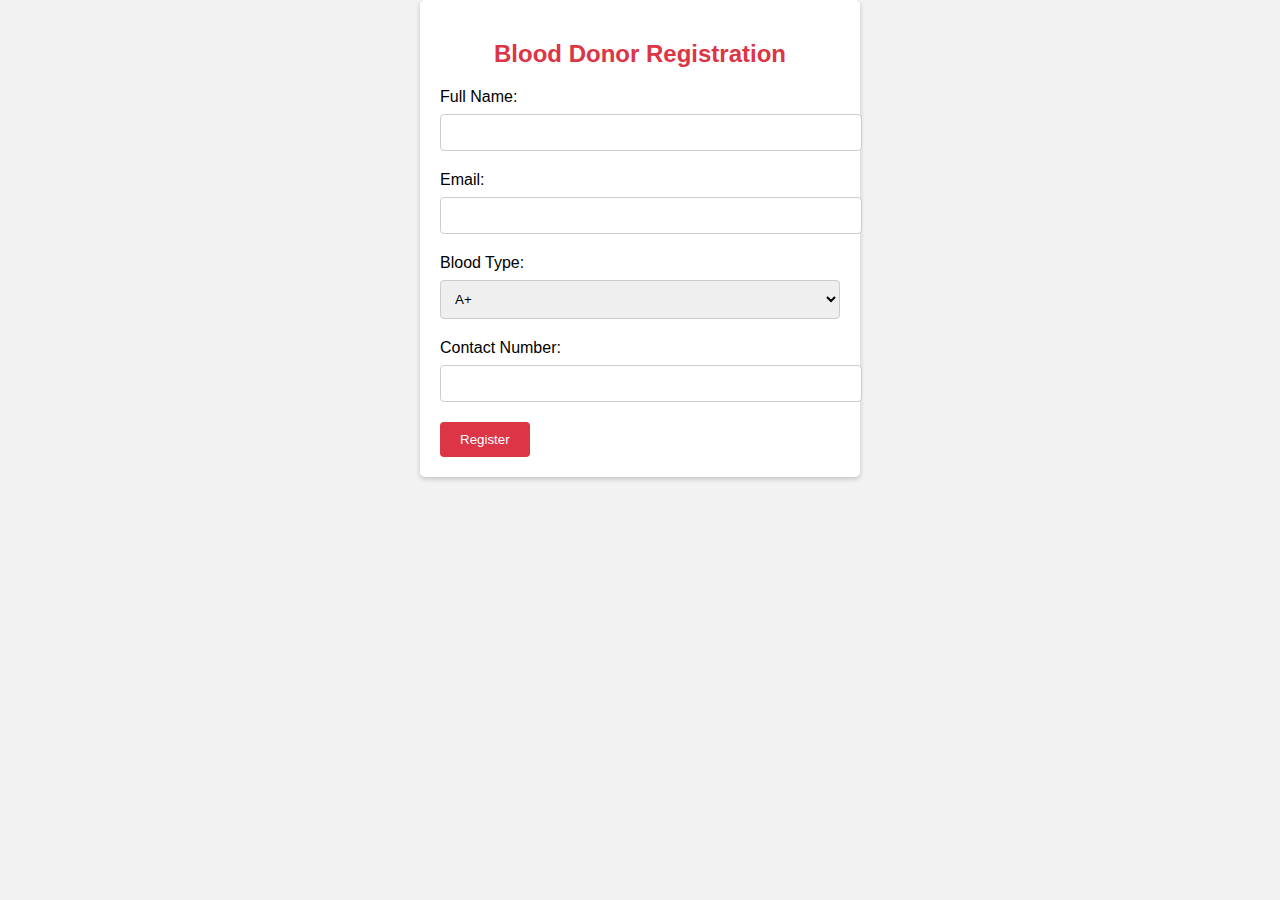
<file: blood.html>
<!DOCTYPE html>
<html lang="en">
<head>
    <meta charset="UTF-8">
    <meta name="viewport" content="width=device-width, initial-scale=1.0">
    <title>Blood Donor Registration</title>
    <style>
        body {
            font-family: Arial, Helvetica, sans-serif;
            background-color: #f2f2f2;
            margin: 0;
            padding: 0;
        }

        .container {
            max-width: 400px;
            margin: 0 auto;
            padding: 20px;
            background-color: #fff;
            border-radius: 5px;
            box-shadow: 0 2px 5px rgba(0, 0, 0, 0.2);
        }

        h2 {
            text-align: center;
            color: #dc3545;
        }

        label {
            display: block;
            margin-bottom: 8px;
        }

        input[type="text"],
        input[type="email"],
        select {
            width: 100%;
            padding: 10px;
            margin-bottom: 20px;
            border: 1px solid #ccc;
            border-radius: 4px;
        }

        input[type="submit"] {
            background-color: #dc3545;
            color: #fff;
            padding: 10px 20px;
            border: none;
            border-radius: 4px;
            cursor: pointer;
        }

        input[type="submit"]:hover {
            background-color: #c82333;
        }
    </style>
</head>
<body>
    <div class="container">
        <h2>Blood Donor Registration</h2>
        <form action="register.html" method="post">
            <label for="name">Full Name:</label>
            <input type="text" id="name" name="name" required>

            <label for="email">Email:</label>
            <input type="email" id="email" name="email" required>

            <label for="bloodType">Blood Type:</label>
            <select id="bloodType" name="bloodType">
                <option value="A+">A+</option>
                <option value="A-">A-</option>
                <option value="B+">B+</option>
                <option value="B-">B-</option>
                <option value="O+">O+</option>
                <option value="O-">O-</option>
                <option value="AB+">AB+</option>
                <option value="AB-">AB-</option>
            </select>

            <label for="contact">Contact Number:</label>
            <input type="text" id="contact" name="contact" required>

            <input type="submit" value="Register"><br>
        </form>
</body>
</html>
</file>
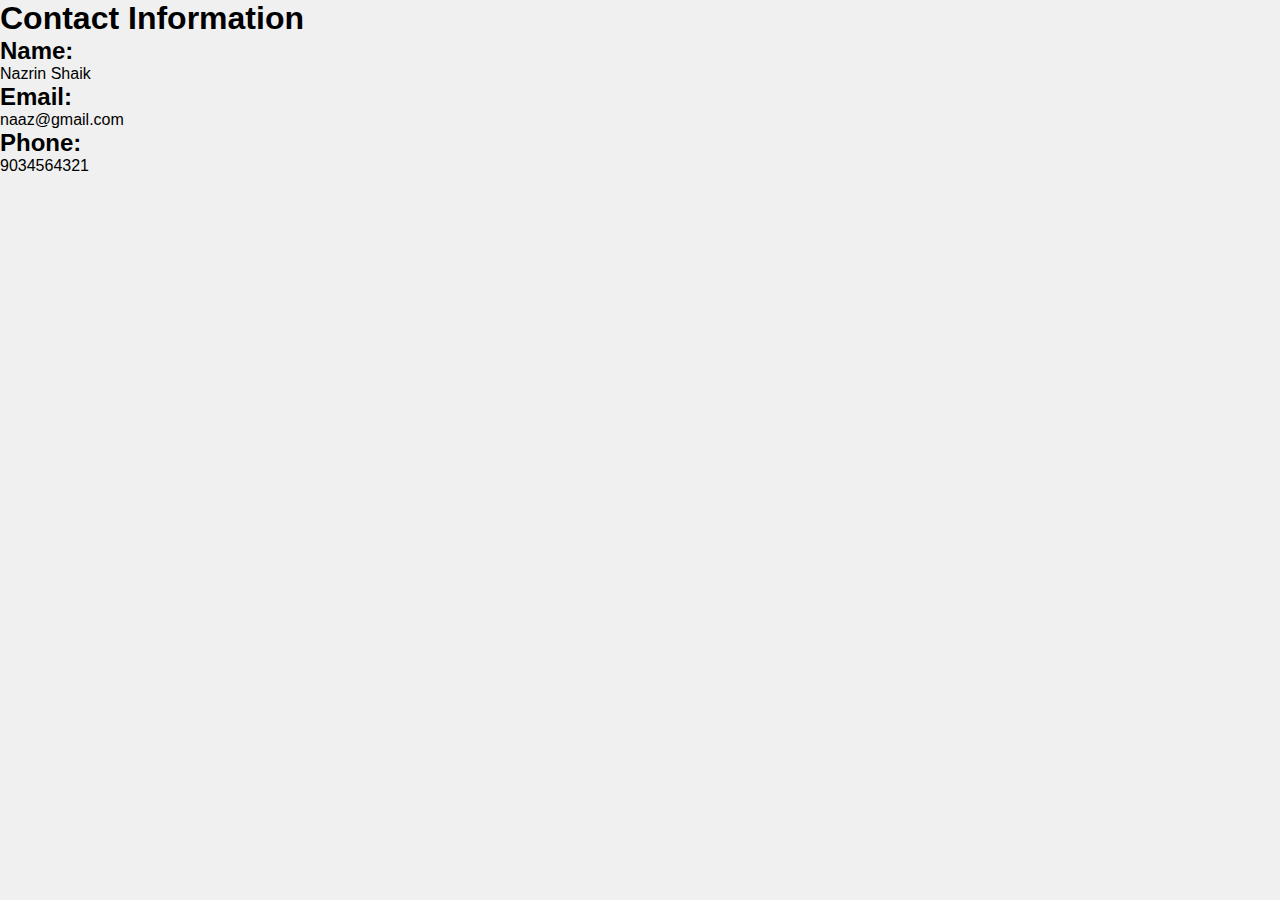
<file: con.html>
<!DOCTYPE html>
<html lang="en">
<head>
    <meta charset="UTF-8">
    <meta name="viewport" content="width=device-width, initial-scale=1.0">
    <link rel="stylesheet" href="styles.css">
    <title>Contact Information</title>
</head>
<body>
    <div class="contact-container">
        <h1>Contact Information</h1>
        <div class="contact-info">
            <div class="contact-item">
                <h2>Name:</h2>
                <p>Nazrin Shaik</p>
            </div>
            <div class="contact-item">
                <h2>Email:</h2>
                <p>naaz@gmail.com</p>
            </div>
            <div class="contact-item">
                <h2>Phone:</h2>
                <p>9034564321</p>
            </div>
        </div>
    </div>
</body>
</html>
</file>
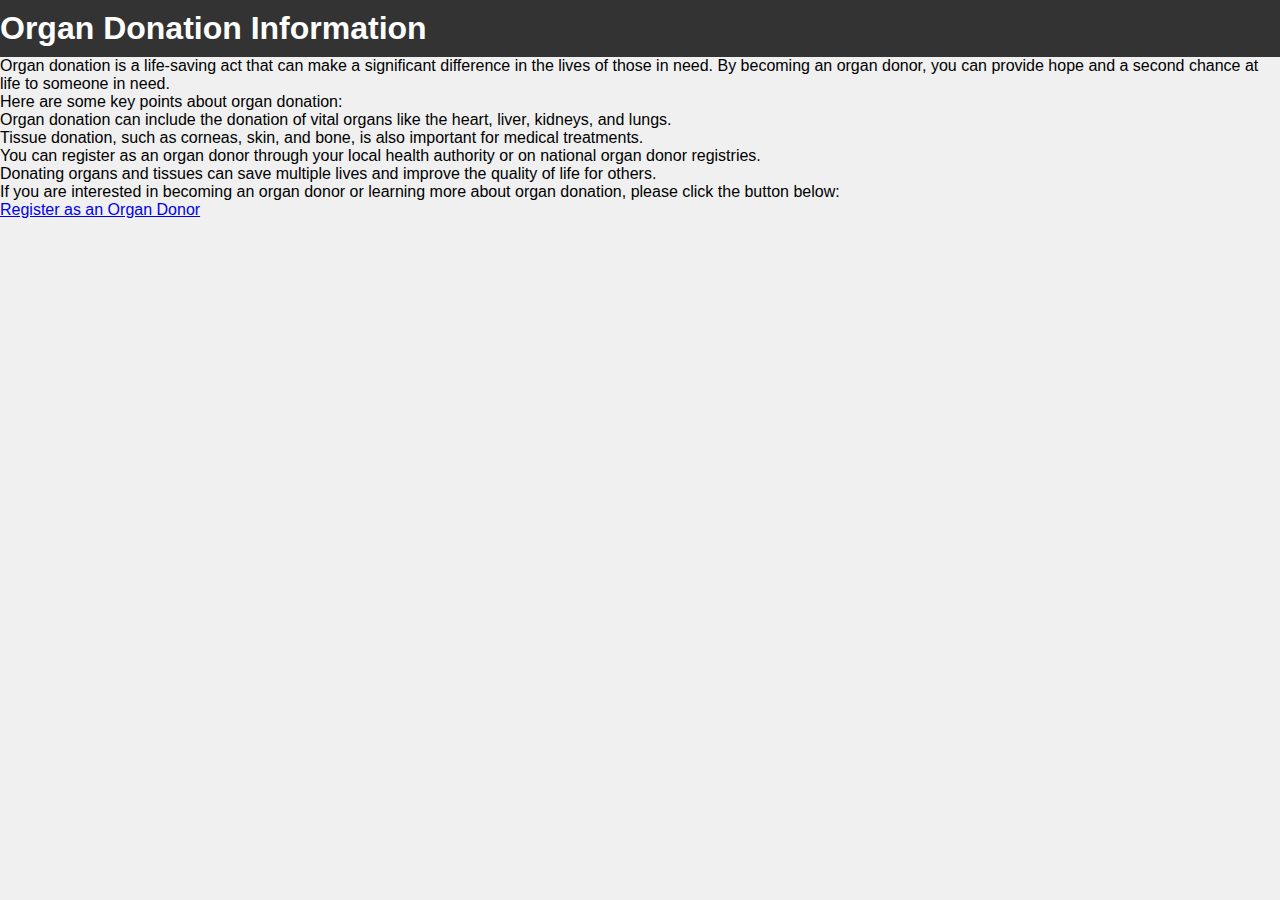
<file: donation.html>
<!DOCTYPE html>
<html>
<head>
    <title>Organ Donation Information</title>
    <link rel="stylesheet" type="text/css" href="styles.css">
</head>
<body>
    <header>
        <h1>Organ Donation Information</h1>
    </header>
    <div class="container">
        <p>Organ donation is a life-saving act that can make a significant difference in the lives of those in need. By becoming an organ donor, you can provide hope and a second chance at life to someone in need.</p>
        
        <p>Here are some key points about organ donation:</p>
        <ul>
            <li>Organ donation can include the donation of vital organs like the heart, liver, kidneys, and lungs.</li>
            <li>Tissue donation, such as corneas, skin, and bone, is also important for medical treatments.</li>
            <li>You can register as an organ donor through your local health authority or on national organ donor registries.</li>
            <li>Donating organs and tissues can save multiple lives and improve the quality of life for others.</li>
        </ul>

        <p>If you are interested in becoming an organ donor or learning more about organ donation, please click the button below:</p>
        <a href="https://www.organdonor.gov/register.html" class="cta-button">Register as an Organ Donor</a>
    </div>
</body>
</html>
</file>
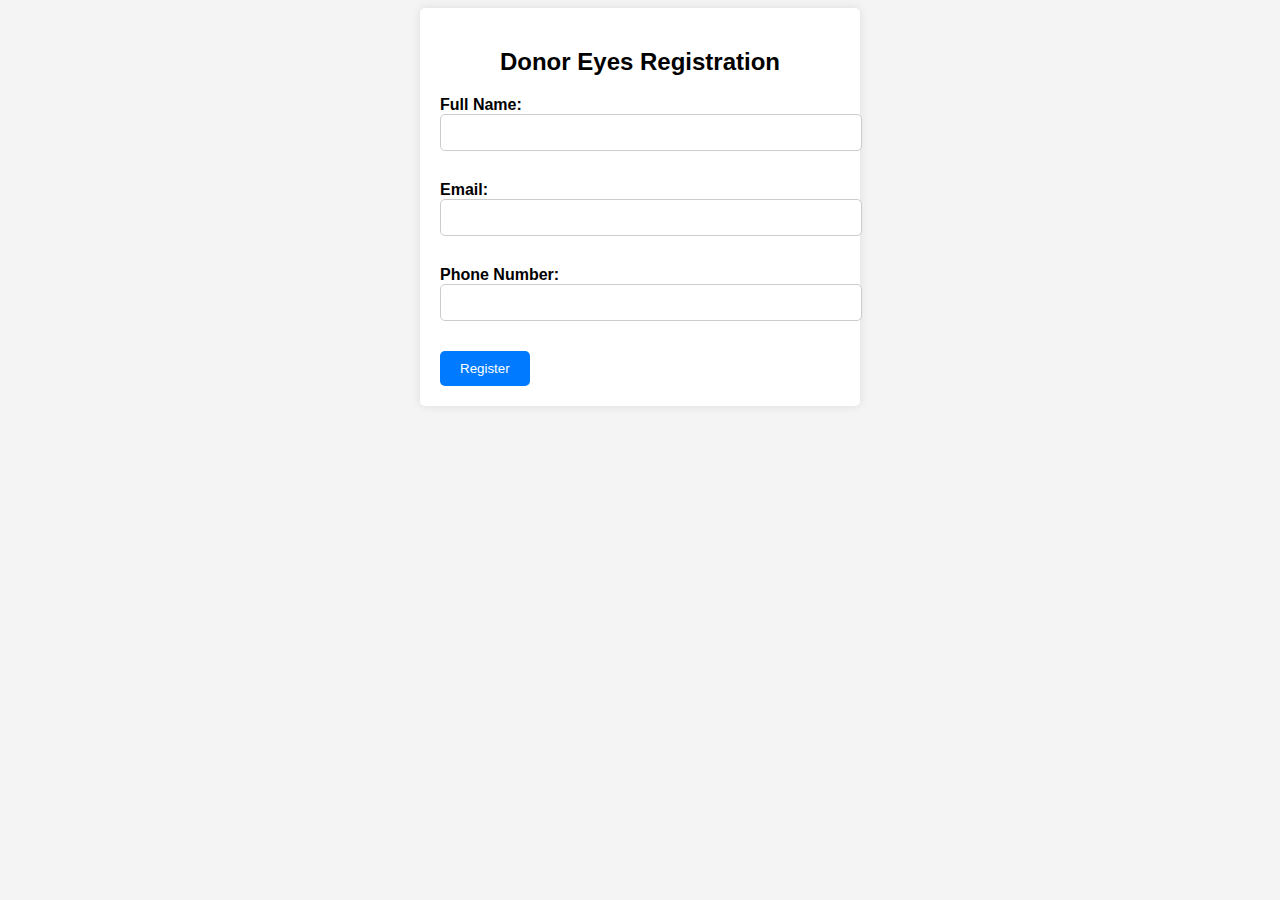
<file: eyes.html>
<!DOCTYPE html>
<html lang="en">
<head>
    <meta charset="UTF-8">
    <meta name="viewport" content="width=device-width, initial-scale=1.0">
    <title>Donor Eyes Registration</title>
    <style>
        body {
            font-family: Arial, sans-serif;
            background-color: #f4f4f4;
        }

        .container {
            max-width: 400px;
            margin: 0 auto;
            padding: 20px;
            background-color: #fff;
            box-shadow: 0 0 10px rgba(0, 0, 0, 0.1);
            border-radius: 5px;
        }

        h2 {
            text-align: center;
        }

        .form-group {
            margin-bottom: 20px;
        }

        label {
            display: block;
            font-weight: bold;
        }

        input[type="text"],
        input[type="email"] {
            width: 100%;
            padding: 10px;
            margin-bottom: 10px;
            border: 1px solid #ccc;
            border-radius: 5px;
        }

        input[type="submit"] {
            background-color: #007BFF;
            color: #fff;
            border: none;
            padding: 10px 20px;
            border-radius: 5px;
            cursor: pointer;
        }

        input[type="submit"]:hover {
            background-color: #0056b3;
        }
    </style>
</head>
<body>
    <div class="container">
        <h2>Donor Eyes Registration</h2>
        <form action="register.html" method="POST">
            <div class="form-group">
                <label for="name">Full Name:</label>
                <input type="text" id="name" name="name" required>
            </div>
            <div class="form-group">
                <label for="email">Email:</label>
                <input type="email" id="email" name="email" required>
            </div>
            <div class="form-group">
                <label for="phone">Phone Number:</label>
                <input type="text" id="phone" name="phone" required>
            </div>
            <input type="submit" value="Register">
        </form>
    </div>
</body>
</html>
</file>
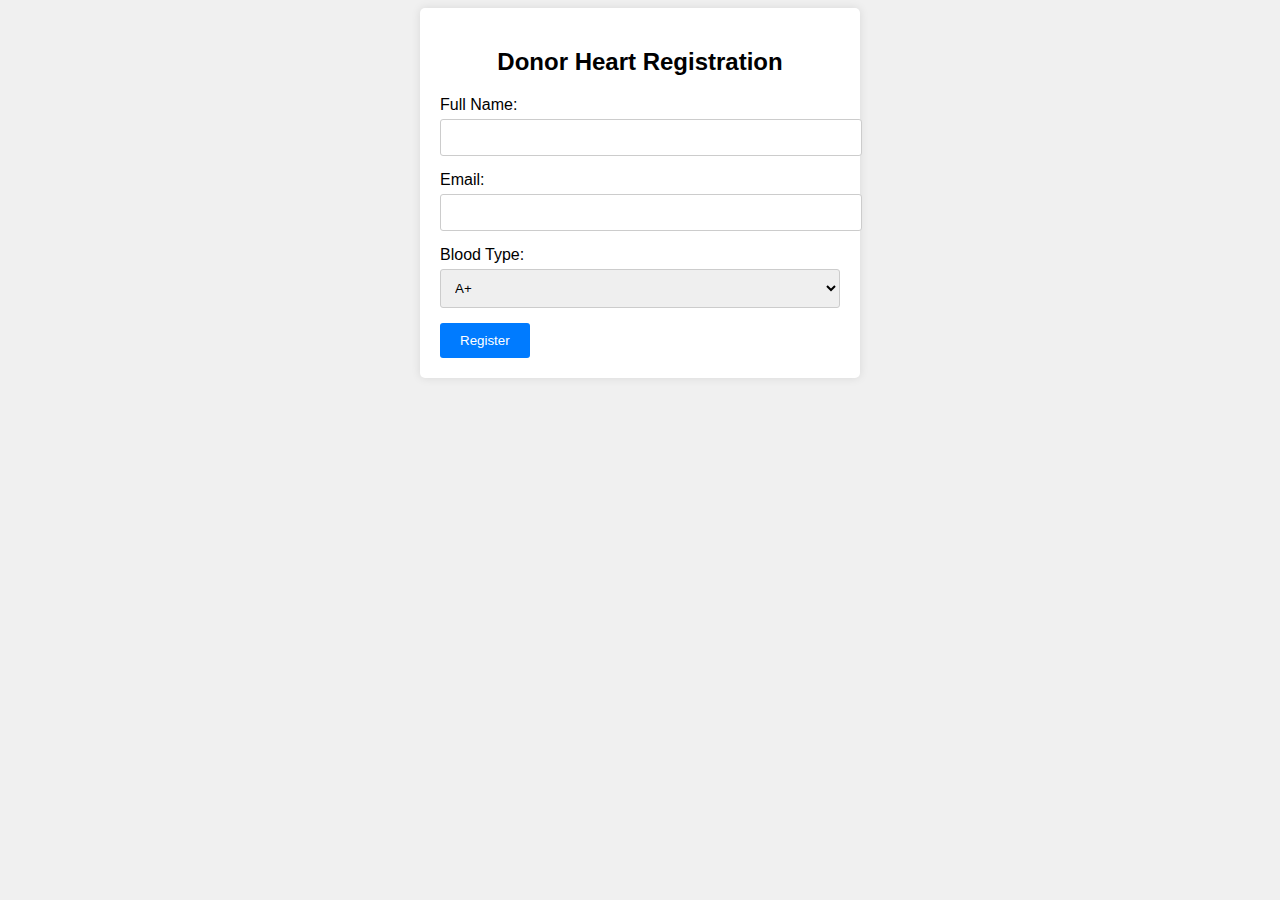
<file: heart.html>
<!DOCTYPE html>
<html lang="en">
<head>
    <meta charset="UTF-8">
    <meta name="viewport" content="width=device-width, initial-scale=1.0">
    <title>Donor Heart Registration</title>
    <style>
        body {
            font-family: Arial, sans-serif;
            background-color: #f0f0f0;
        }

        .container {
            max-width: 400px;
            margin: 0 auto;
            padding: 20px;
            background-color: #fff;
            border-radius: 5px;
            box-shadow: 0 0 10px rgba(0, 0, 0, 0.1);
        }

        h2 {
            text-align: center;
        }

        label {
            display: block;
            margin-bottom: 5px;
        }

        input[type="text"], input[type="email"], select {
            width: 100%;
            padding: 10px;
            margin-bottom: 15px;
            border: 1px solid #ccc;
            border-radius: 3px;
        }

        button {
            background-color: #007BFF;
            color: #fff;
            padding: 10px 20px;
            border: none;
            border-radius: 3px;
            cursor: pointer;
        }

        button:hover {
            background-color: #0056b3;
        }
    </style>
</head>
<body>
    <div class="container">
        <h2>Donor Heart Registration</h2>
        <form action="register.html" method="POST">
            <label for="name">Full Name:</label>
            <input type="text" id="name" name="name" required>

            <label for="email">Email:</label>
            <input type="email" id="email" name="email" required>

            <label for="blood-type">Blood Type:</label>
            <select id="blood-type" name="blood-type">
                <option value="A+">A+</option>
                <option value="A-">A-</option>
                <option value="B+">B+</option>
                <option value="B-">B-</option>
                <option value="O+">O+</option>
                <option value="O-">O-</option>
                <option value="AB+">AB+</option>
                <option value="AB-">AB-</option>
            </select>

            <button type="submit">Register</button>
        </form>
    </div>
</body>
</html>
</file>
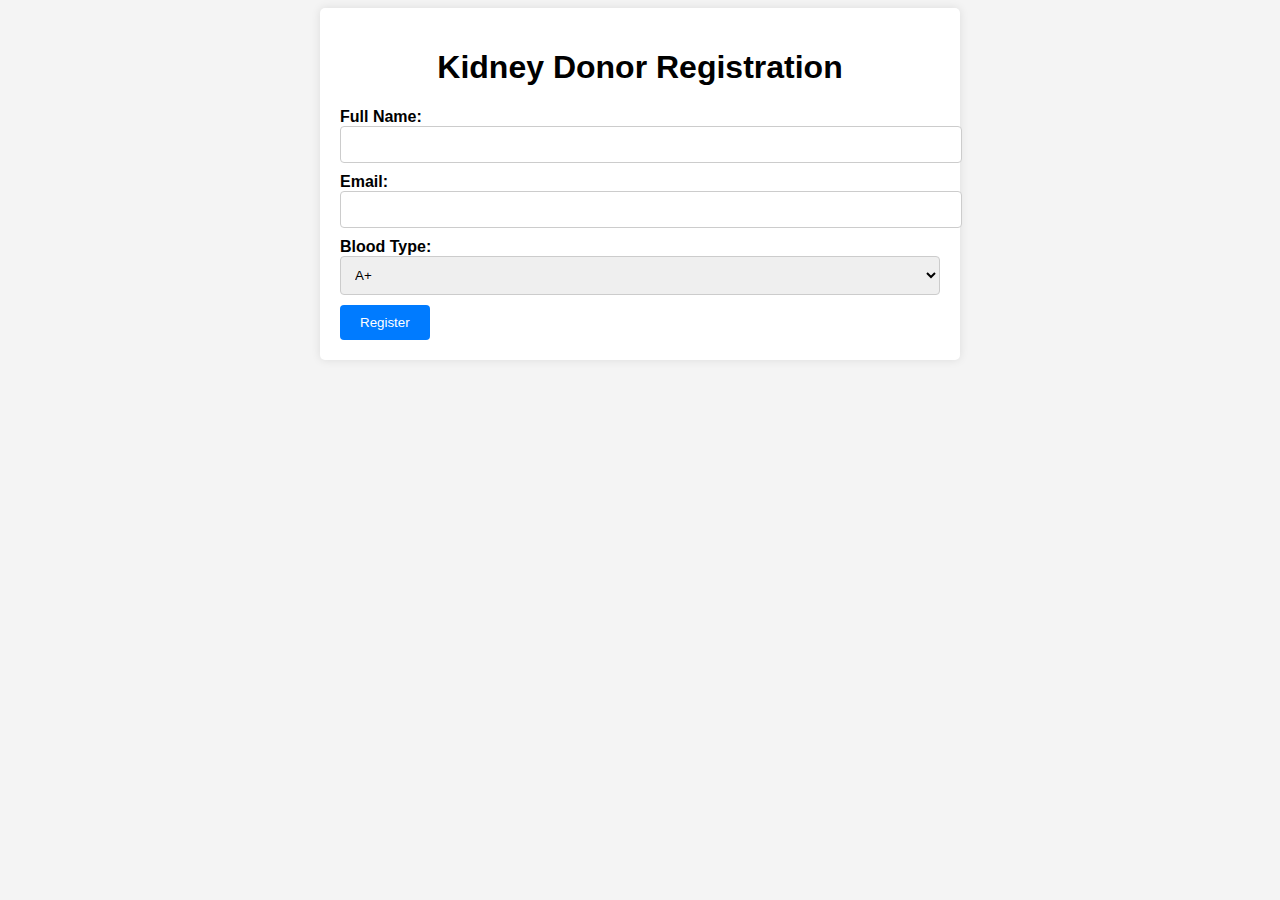
<file: kidney.html>
<!DOCTYPE html>
<html lang="en">
<head>
    <meta charset="UTF-8">
    <meta name="viewport" content="width=device-width, initial-scale=1.0">
    <title>Kidney Donor Registration</title>
    <style>
        body {
            font-family: Arial, sans-serif;
            background-color: #f4f4f4;
        }

        .container {
            max-width: 600px;
            margin: 0 auto;
            padding: 20px;
            background-color: #fff;
            border-radius: 5px;
            box-shadow: 0 0 10px rgba(0, 0, 0, 0.1);
        }

        h1 {
            text-align: center;
        }

        label {
            font-weight: bold;
        }

        input[type="text"],
        input[type="email"],
        select {
            width: 100%;
            padding: 10px;
            margin-bottom: 10px;
            border: 1px solid #ccc;
            border-radius: 4px;
        }

        input[type="submit"] {
            background-color: #007BFF;
            color: #fff;
            padding: 10px 20px;
            border: none;
            border-radius: 4px;
            cursor: pointer;
        }

        input[type="submit"]:hover {
            background-color: #0056b3;
        }
    </style>
</head>
<body>
    <div class="container">
        <h1>Kidney Donor Registration</h1>
        <form action="register.html" method="POST">
            <label for="name">Full Name:</label>
            <input type="text" id="name" name="name" required>

            <label for="email">Email:</label>
            <input type="email" id="email" name="email" required>

            <label for="blood-type">Blood Type:</label>
            <select id="blood-type" name="blood_type" required>
                <option value="A+">A+</option>
                <option value="A-">A-</option>
                <option value="B+">B+</option>
                <option value="B-">B-</option>
                <option value="O+">O+</option>
                <option value="O-">O-</option>
                <option value="AB+">AB+</option>
                <option value="AB-">AB-</option>
            </select>

            <input type="submit" value="Register">
        </form>
    </div>
</body>
</html>
</file>
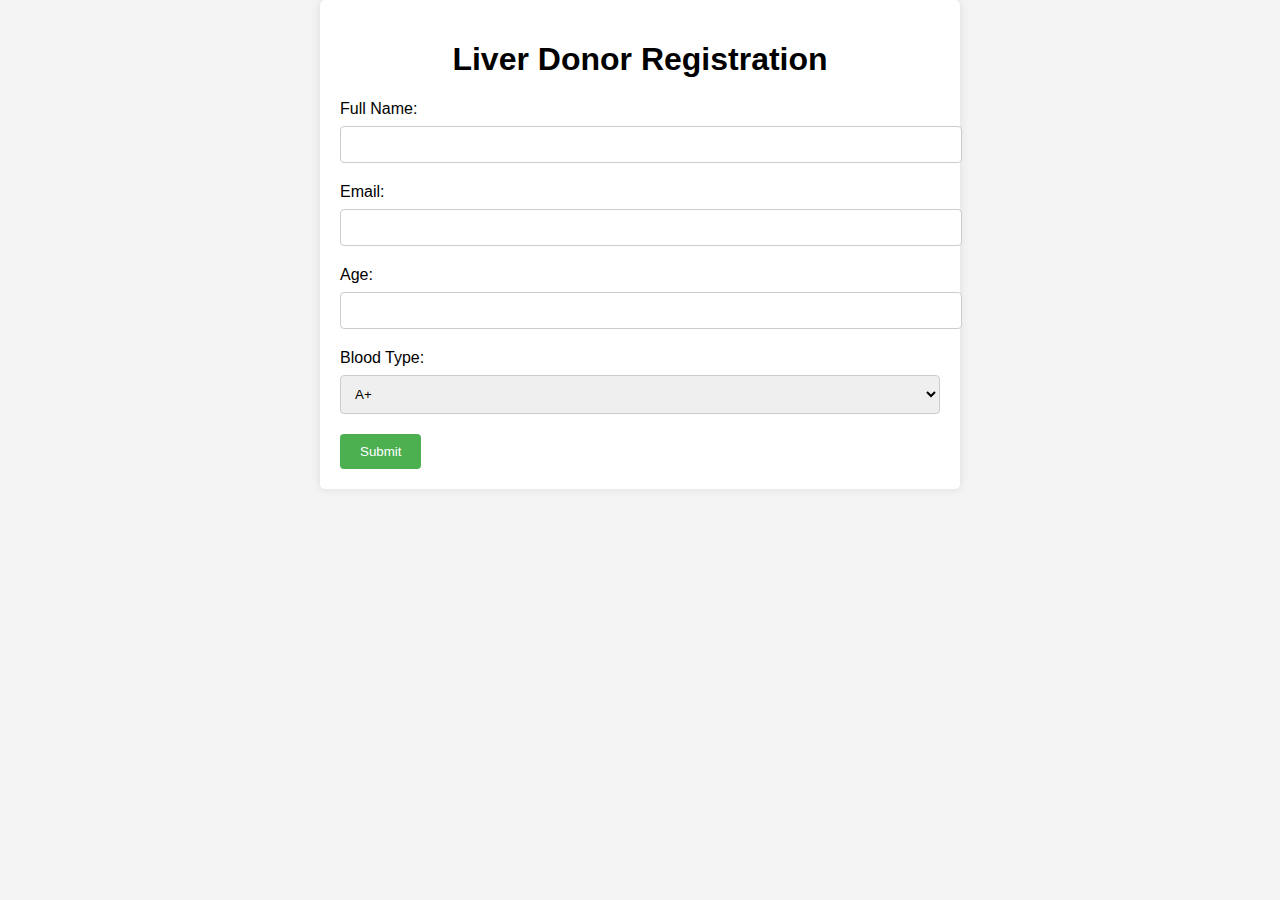
<file: liver.html>
<!DOCTYPE html>
<html lang="en">
<head>
    <meta charset="UTF-8">
    <meta name="viewport" content="width=device-width, initial-scale=1.0">
    <title>Liver Donor Registration</title>
    <style>
        body {
            font-family: Arial, sans-serif;
            background-color: #f4f4f4;
            margin: 0;
            padding: 0;
        }

        .container {
            max-width: 600px;
            margin: 0 auto;
            padding: 20px;
            background-color: #fff;
            box-shadow: 0 0 10px rgba(0, 0, 0, 0.1);
            border-radius: 5px;
        }

        h1 {
            text-align: center;
        }

        label {
            display: block;
            margin-bottom: 8px;
        }

        input[type="text"],
        input[type="email"],
        select {
            width: 100%;
            padding: 10px;
            margin-bottom: 20px;
            border: 1px solid #ccc;
            border-radius: 4px;
        }

        input[type="submit"] {
            background-color: #4caf50;
            color: #fff;
            padding: 10px 20px;
            border: none;
            border-radius: 4px;
            cursor: pointer;
        }

        input[type="submit"]:hover {
            background-color: #45a049;
        }
    </style>
</head>
<body>
    <div class="container">
        <h1>Liver Donor Registration</h1>
        <form action="register.html" method="POST">
            <label for="name">Full Name:</label>
            <input type="text" id="name" name="name" required>

            <label for="email">Email:</label>
            <input type="email" id="email" name="email" required>

            <label for="age">Age:</label>
            <input type="text" id="age" name="age" required>

            <label for="blood_type">Blood Type:</label>
            <select id="blood_type" name="blood_type" required>
                <option value="A+">A+</option>
                <option value="A-">A-</option>
                <option value="B+">B+</option>
                <option value="B-">B-</option>
                <option value="O+">O+</option>
                <option value="O-">O-</option>
                <option value="AB+">AB+</option>
                <option value="AB-">AB-</option>
            </select>

            <input type="submit" value="Submit">
        </form>
    </div>
</body>
</html>
</file>
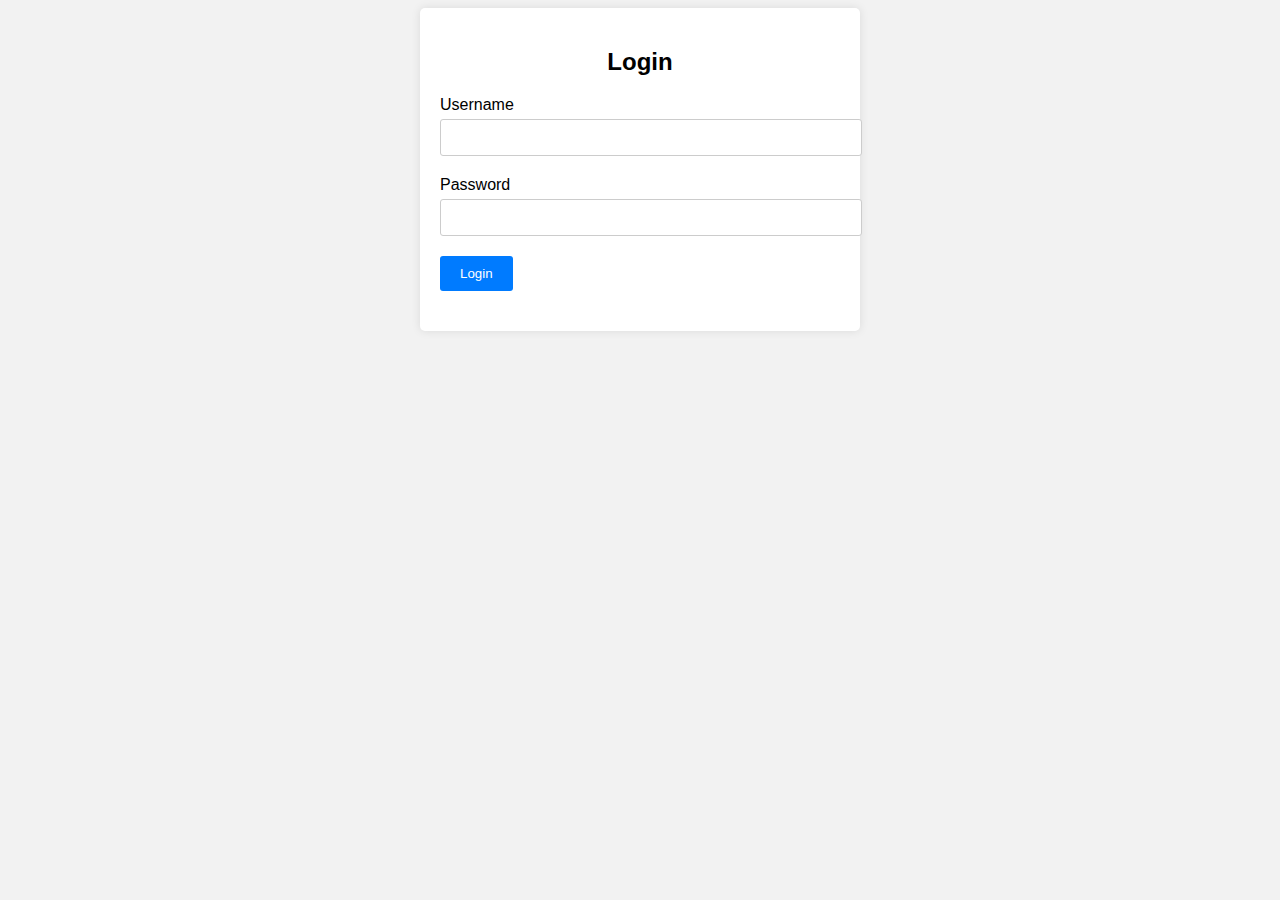
<file: login.html>
<!DOCTYPE html>
<html>
<head>
    <title>Organ Donation Awareness - Login</title>
    <style>
        body {
            font-family: Arial, sans-serif;
            background-color: #f2f2f2;
        }
        .login-container {
            max-width: 400px;
            margin: 0 auto;
            padding: 20px;
            background-color: #fff;
            border-radius: 5px;
            box-shadow: 0 0 10px rgba(0, 0, 0, 0.1);
        }
        .login-container h2 {
            text-align: center;
        }
        .form-group {
            margin-bottom: 20px;
        }
        .form-group label {
            display: block;
            margin-bottom: 5px;
        }
        .form-group input {
            width: 100%;
            padding: 10px;
            border: 1px solid #ccc;
            border-radius: 3px;
        }
        .form-group button {
            background-color: #007bff;
            color: #fff;
            border: none;
            padding: 10px 20px;
            border-radius: 3px;
            cursor: pointer;
        }
        .form-group button:hover {
            background-color: #0056b3;
        }
    </style>
</head>
<body>
    <div class="login-container">
        <h2>Login</h2>
        <form action="login.php" method="post">
            <div class="form-group">
                <label for="username">Username</label>
                <input type="text" id="username" name="username" required>
            </div>
            <div class="form-group">
                <label for="password">Password</label>
                <input type="password" id="password" name="password" required>
            </div>
            <div class="form-group">
                <button type="submit">Login</button>
            </div>
        </form>
    </div>
</body>
</html>
</file>
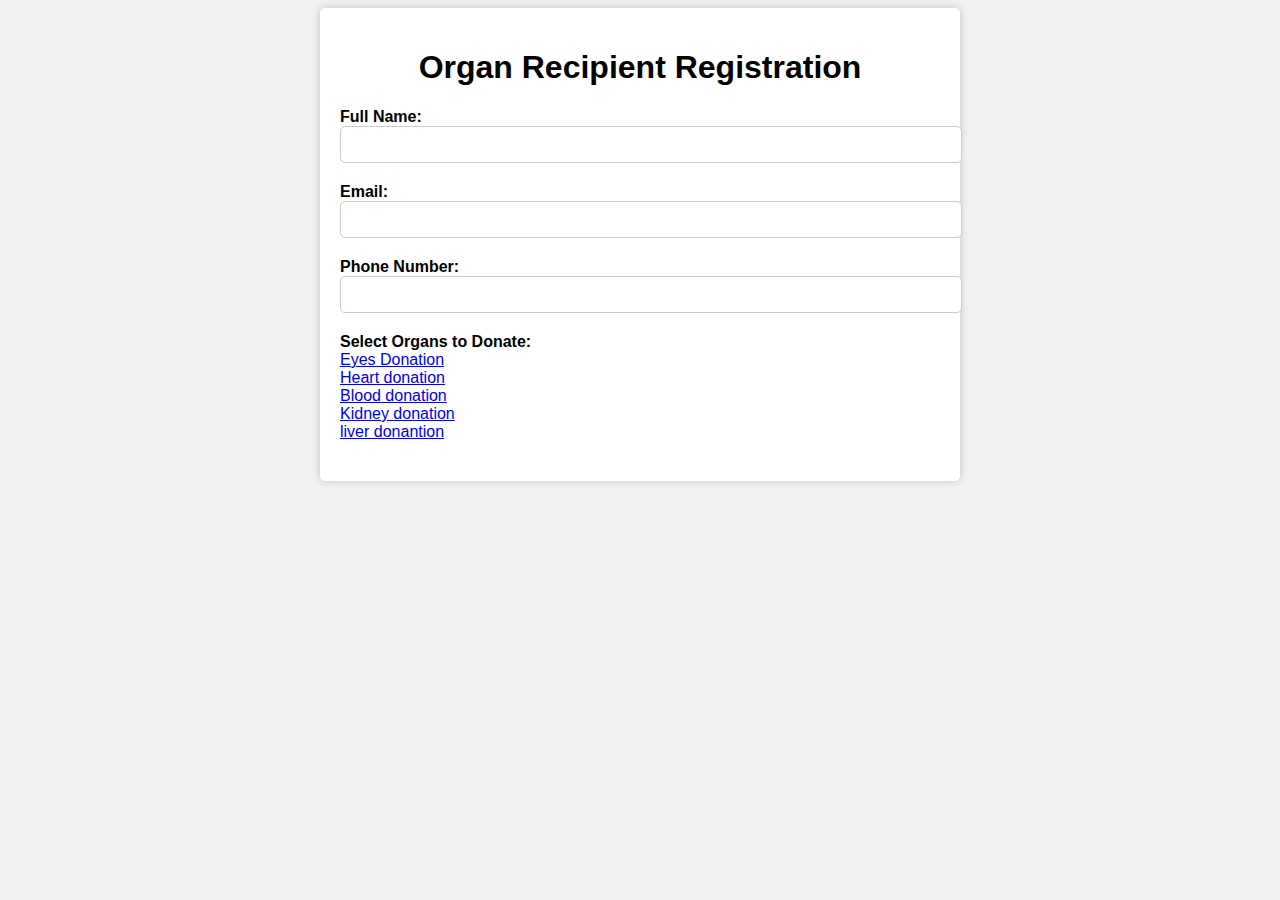
<file: recep.html>
<!DOCTYPE html>
<html lang="en">
<head>
    <meta charset="UTF-8">
    <meta name="viewport" content="width=device-width, initial-scale=1.0">
    <title>Organ Recipient Registration</title>
    <style>
        body {
            font-family: Arial, sans-serif;
            background-color: #f2f2f2;
        }
        .container {
            max-width: 600px;
            margin: 0 auto;
            padding: 20px;
            background-color: #fff;
            border-radius: 5px;
            box-shadow: 0 0 10px rgba(0, 0, 0, 0.2);
        }
        h1 {
            text-align: center;
        }
        .form-group {
            margin-bottom: 20px;
        }
        label {
            display: block;
            font-weight: bold;
        }
        input[type="text"], input[type="email"], input[type="tel"] {
            width: 100%;
            padding: 10px;
            border: 1px solid #ccc;
            border-radius: 5px;
        }
        .checkbox-group {
            display: flex;
            flex-direction: column;
        }
        input[type="checkbox"] {
            margin-right: 5px;
        }
        button {
            background-color: #007bff;
            color: #fff;
            padding: 10px 20px;
            border: none;
            border-radius: 5px;
            cursor: pointer;
        }
        button:hover {
            background-color: #0056b3;
        }
    </style>
</head>
<body>
    <div class="container">
        <h1>Organ Recipient Registration</h1>
        <form>
            <div class="form-group">
                <label for="fullName">Full Name:</label>
                <input type="text" id="fullName" name="fullName" required>
            </div>
            <div class="form-group">
                <label for="email">Email:</label>
                <input type="email" id="email" name="email" required>
            </div>
            <div class="form-group">
                <label for="phone">Phone Number:</label>
                <input type="tel" id="phone" name="phone" required>
            </div>
            <div class="form-group">
                <label>Select Organs to Donate:</label>
                    <a href="eyes.html" class="cta-button">Eyes Donation</a><br>
                    <a href="heart.html" class="cta-button">Heart donation</a><br>
                    <a href="blood.html" class="cta-button">Blood donation</a><br>
                    <a href="kidney.html" class="cta-button">Kidney donation</a><br>
                    <a href="liver.html" class="cta-button">liver donantion</a><br>
            </div>
        </form>
        
    </div>
</body>
</html>
</file>
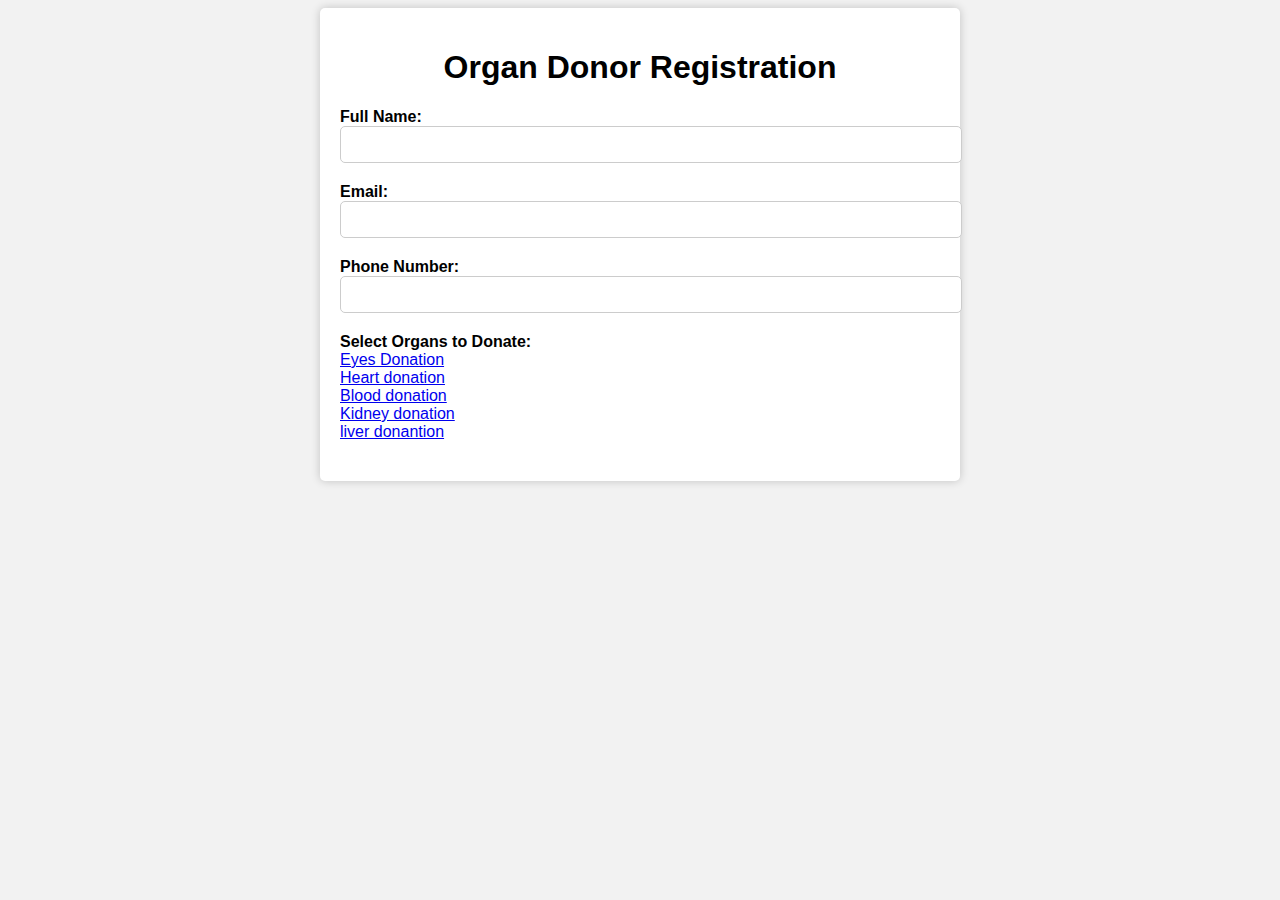
<file: reg.html>
<!DOCTYPE html>
<html lang="en">
<head>
    <meta charset="UTF-8">
    <meta name="viewport" content="width=device-width, initial-scale=1.0">
    <title>Organ Donor Registration</title>
    <style>
        body {
            font-family: Arial, sans-serif;
            background-color: #f2f2f2;
        }
        .container {
            max-width: 600px;
            margin: 0 auto;
            padding: 20px;
            background-color: #fff;
            border-radius: 5px;
            box-shadow: 0 0 10px rgba(0, 0, 0, 0.2);
        }
        h1 {
            text-align: center;
        }
        .form-group {
            margin-bottom: 20px;
        }
        label {
            display: block;
            font-weight: bold;
        }
        input[type="text"], input[type="email"], input[type="tel"] {
            width: 100%;
            padding: 10px;
            border: 1px solid #ccc;
            border-radius: 5px;
        }
        .checkbox-group {
            display: flex;
            flex-direction: column;
        }
        input[type="checkbox"] {
            margin-right: 5px;
        }
        button {
            background-color: #007bff;
            color: #fff;
            padding: 10px 20px;
            border: none;
            border-radius: 5px;
            cursor: pointer;
        }
        button:hover {
            background-color: #0056b3;
        }
    </style>
</head>
<body>
    <div class="container">
        <h1>Organ Donor Registration</h1>
        <form>
            <div class="form-group">
                <label for="fullName">Full Name:</label>
                <input type="text" id="fullName" name="fullName" required>
            </div>
            <div class="form-group">
                <label for="email">Email:</label>
                <input type="email" id="email" name="email" required>
            </div>
            <div class="form-group">
                <label for="phone">Phone Number:</label>
                <input type="tel" id="phone" name="phone" required>
            </div>
            <div class="form-group">
                <label>Select Organs to Donate:</label>
                    <a href="eyes.html" class="cta-button">Eyes Donation</a><br>
                    <a href="heart.html" class="cta-button">Heart donation</a><br>
                    <a href="blood.html" class="cta-button">Blood donation</a><br>
                    <a href="kidney.html" class="cta-button">Kidney donation</a><br>
                    <a href="liver.html" class="cta-button">liver donantion</a><br>
            </div>
        </form>
    </div>
</body>
</html>
</file>
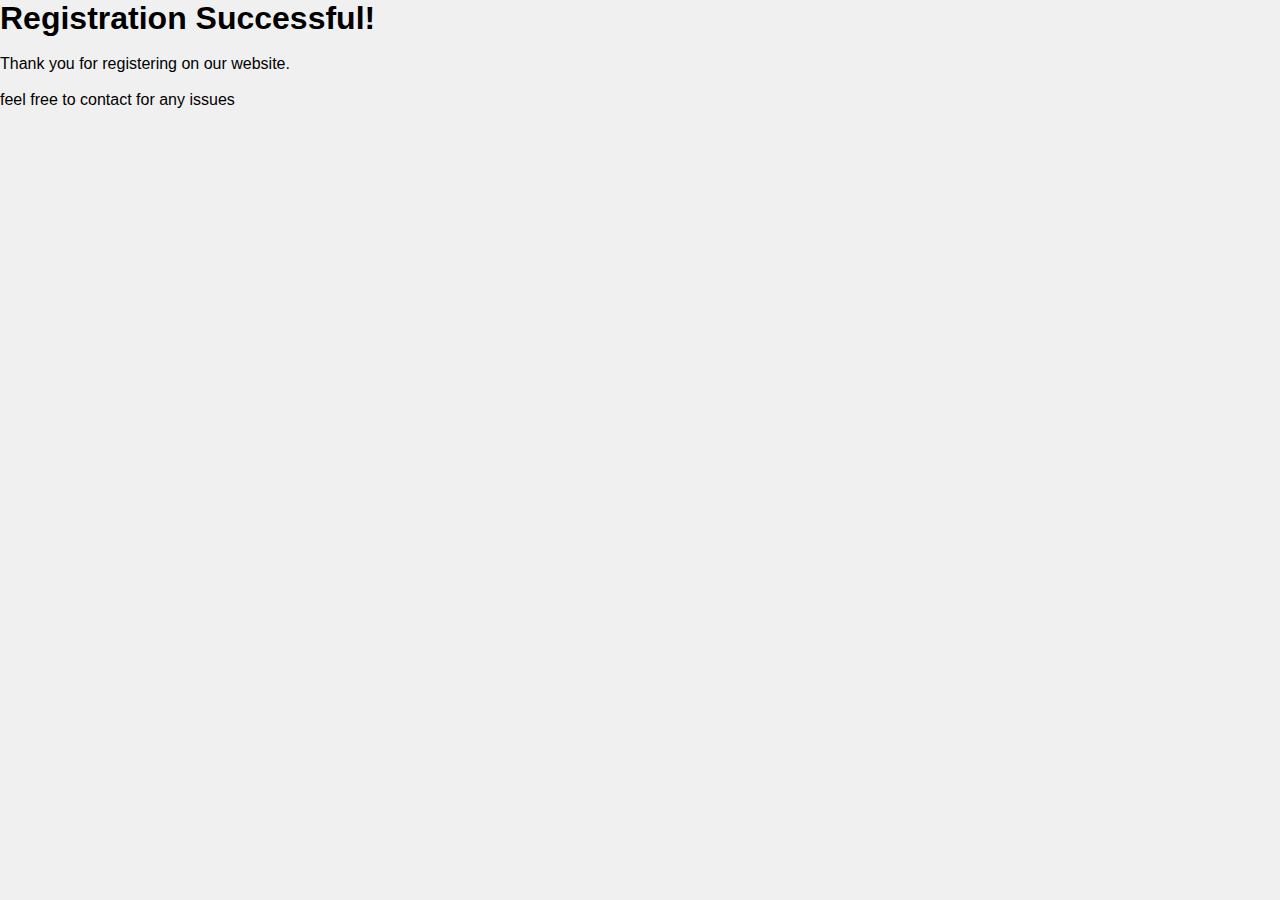
<file: register.html>
<!DOCTYPE html>
<html lang="en">
<head>
    <meta charset="UTF-8">
    <meta name="viewport" content="width=device-width, initial-scale=1.0">
    <link rel="stylesheet" href="styles.css">
    <title>Registration Successful</title>
</head>
<body>
    <div class="container">
        <div class="message-box">
            <h1>Registration Successful!</h1><br>
            <p>Thank you for registering on our website.</p><br>
            <p>feel free to contact for any issues</p><br>


        </div>
    </div>
</body>
</html>
</file>
<file: styles.css>
/* styles.css */
/* Reset some default browser styles */
body, h1, h2, p, ul, li {
    margin: 0;
    padding: 0;
}

/* Set a background color and font */
body {
    background-color: #f0f0f0;
    font-family: Arial, sans-serif;
}

/* Style the header and navigation */
header {
    background-color: #333;
    color: #fff;
    padding: 10px 0;
}

nav {
    display: flex;
    justify-content: space-between;
    align-items: center;
    max-width: 1200px;
    margin: 0 auto;
    padding: 0 20px;
}

nav ul {
    list-style-type: none;
    display: flex;
}

nav ul li {
    margin-right: 20px;
}

nav a {
    text-decoration: none;
    color: #fff;
}

/* Style the hero section */
#hero {
    text-align: center;
    padding: 100px 0;
}

.hero-text h2 {
    font-size: 36px;
    margin-bottom: 20px;
</file>
